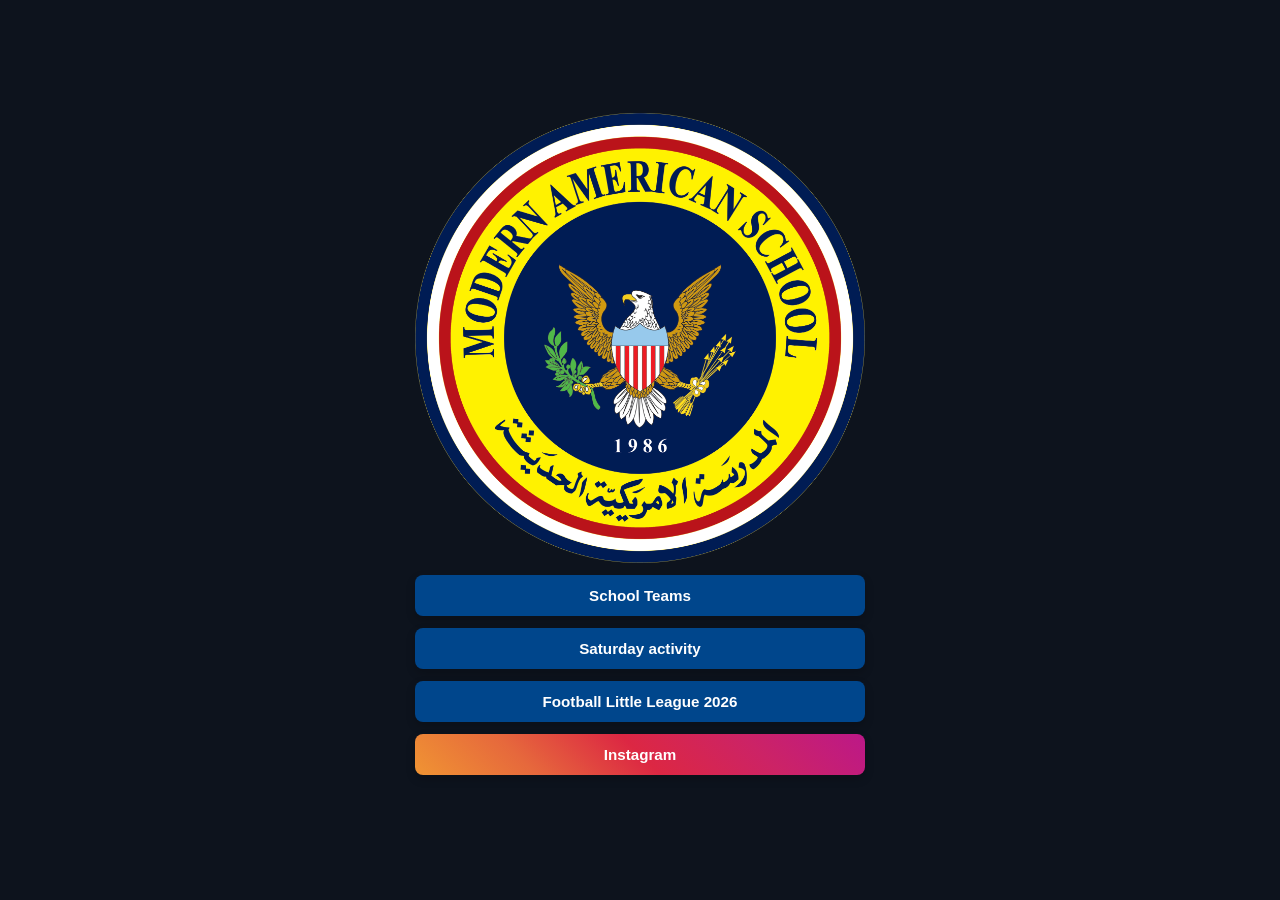
<file: index.html>
<!DOCTYPE html>
<html lang="ar" dir="rtl">
<head>
    <meta charset="UTF-8">
    <meta name="viewport" content="width=device-width, initial-scale=1.0">
    <title>Modern American School - Little League 2026</title>
    <link rel="stylesheet" href="style/style.css">
</head>
<body>
    <div class="main-container">
        <div class="logo-container">
            <img src="images/AmericanLogo.png" alt="Modern American School" class="logo-img">
        </div>

        <div class="button-container">
            <a href="SchoolTeams.html" class="btn">School Teams</a>
            <a href="SaturdayActivity.html" class="btn">Saturday activity</a>
            <a href="footballLittleLeague.html" class="btn">Football Little League 2026</a>
            <a href="links-page.html" class="btn btn-instagram">Instagram</a>
        </div>
    </div>
</body>
</html>
</file>
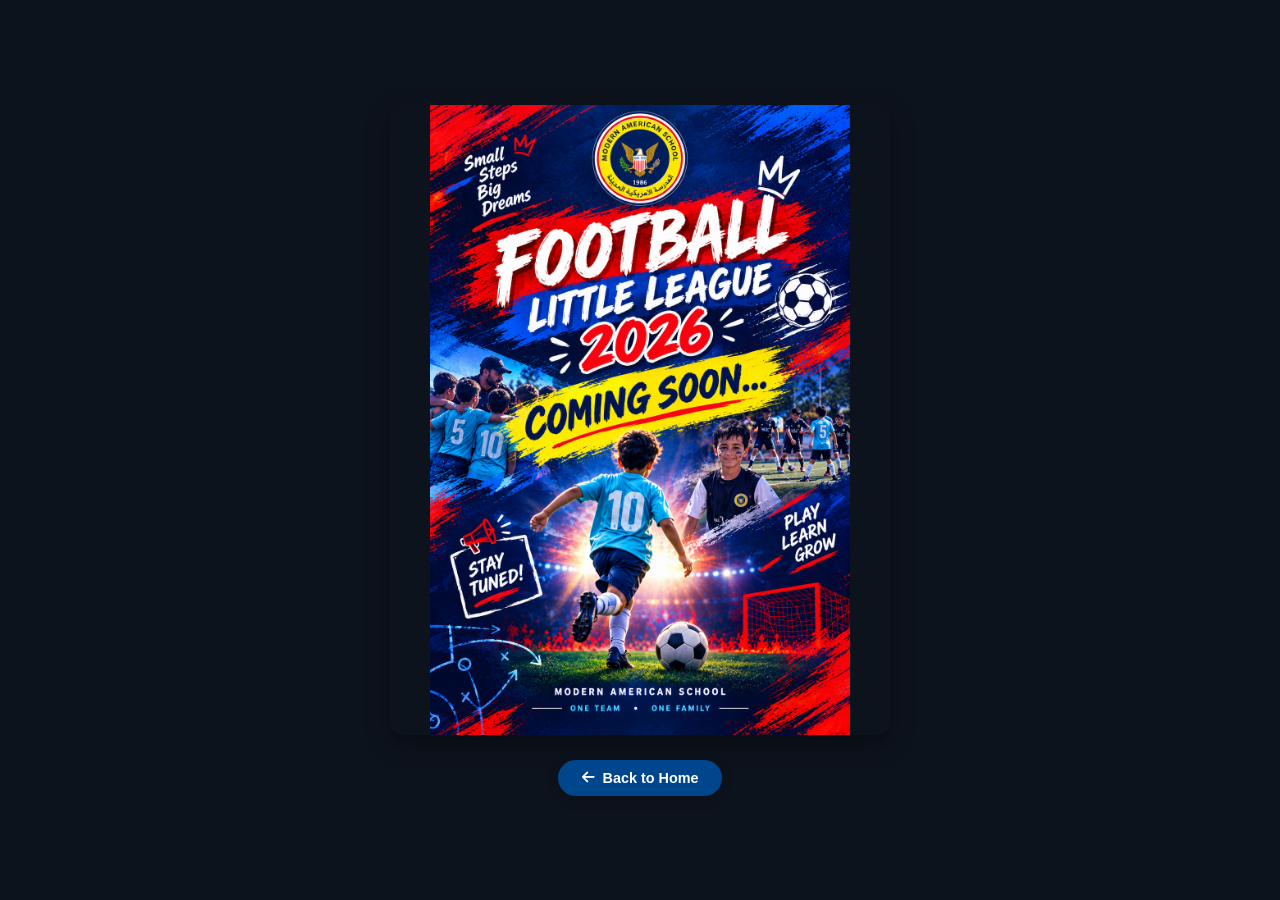
<file: footballLittleLeague.html>
<!DOCTYPE html>
<html lang="ar" dir="rtl">
<head>
    <meta charset="UTF-8">
    <meta name="viewport" content="width=device-width, initial-scale=1.0">
    <title>Football League Poster</title>
    <link rel="stylesheet" href="https://cdnjs.cloudflare.com/ajax/libs/font-awesome/6.4.0/css/all.min.css">
    <link rel="stylesheet" href="style/subPagesStyle.css">
</head>
<body>
    <div class="page-container">
        <div class="image-box">
            <img src="images/footballLittleLeague.png" alt="Football Little League">
        </div>
        <a href="index.html" class="btn-back">
            Back to Home
            <i class="fa-solid fa-arrow-left"></i>
        </a>
    </div>
</body>
</html>
</file>
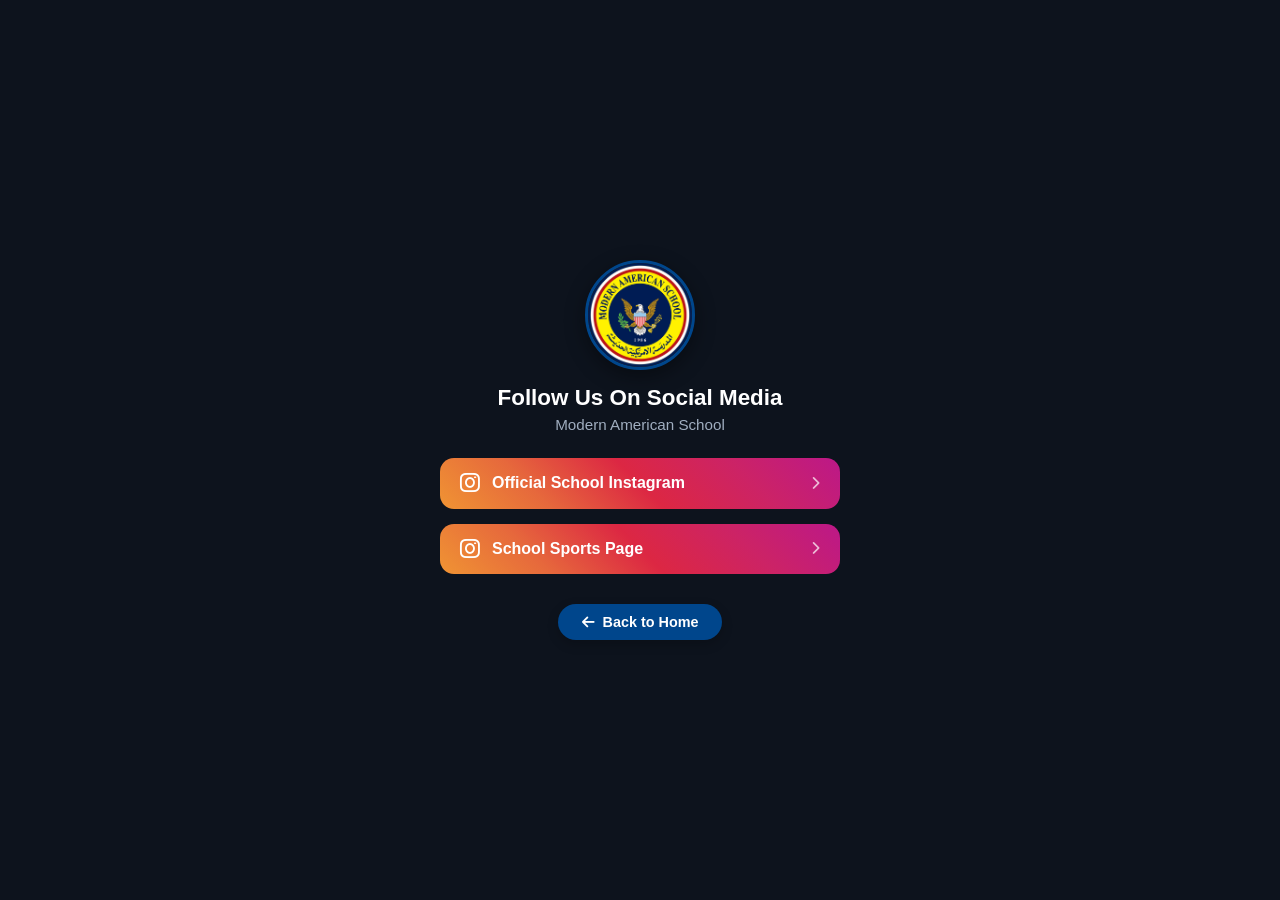
<file: links-page.html>
<!DOCTYPE html>
<html lang="en">
<head>
    <meta charset="UTF-8">
    <meta name="viewport" content="width=device-width, initial-scale=1.0">
    <title>Social Media Links | Modern American School</title>
    <!-- Font Awesome Icons -->
    <link rel="stylesheet" href="https://cdnjs.cloudflare.com/ajax/libs/font-awesome/6.4.0/css/all.min.css">
    
    <style>
        * {
            margin: 0;
            padding: 0;
            box-sizing: border-box;
            font-family: 'Segoe UI', Tahoma, Geneva, Verdana, sans-serif;
        }

        body {
            background-color: #0d131d;
            color: #ffffff;
            min-height: 100vh;
            display: flex;
            justify-content: center;
            align-items: center;
            padding: 20px;
        }

        .bio-container {
            width: 100%;
            max-width: 400px;
            display: flex;
            flex-direction: column;
            align-items: center;
            text-align: center;
        }

        /* Profile/Logo Image */
        .profile-img {
            width: 110px;
            height: 110px;
            border-radius: 50%;
            object-fit: cover;
            border: 3px solid #00468c;
            box-shadow: 0 6px 20px rgba(0, 0, 0, 0.4);
            margin-bottom: 15px;
        }

        .profile-title {
            font-size: 1.4rem;
            font-weight: 700;
            margin-bottom: 5px;
        }

        .profile-subtitle {
            font-size: 0.95rem;
            color: #a0aec0;
            margin-bottom: 25px;
        }

        /* Links Wrapper */
        .links-wrapper {
            width: 100%;
            display: flex;
            flex-direction: column;
            gap: 15px;
            margin-bottom: 30px;
        }

        /* Link Card */
        .link-card {
            display: flex;
            align-items: center;
            justify-content: space-between;
            width: 100%;
            padding: 14px 20px;
            background: rgba(255, 255, 255, 0.05);
            border: 1px solid rgba(255, 255, 255, 0.1);
            border-radius: 14px;
            color: #ffffff;
            text-decoration: none;
            backdrop-filter: blur(10px);
            transition: all 0.3s ease;
        }

        .link-card:hover {
            transform: translateY(-3px);
            background: rgba(255, 255, 255, 0.12);
            border-color: rgba(255, 255, 255, 0.25);
            box-shadow: 0 8px 20px rgba(0, 0, 0, 0.3);
        }

        /* Instagram Gradient Style */
        .link-card.instagram {
            background: linear-gradient(45deg, #f09433, #e6683c, #dc2743, #cc2366, #bc1888);
            border: none;
        }

        .link-card.instagram:hover {
            opacity: 0.92;
            box-shadow: 0 8px 22px rgba(220, 39, 67, 0.4);
        }

        .link-content {
            display: flex;
            align-items: center;
            gap: 12px;
        }

        .link-icon {
            font-size: 1.4rem;
        }

        .link-text {
            font-size: 1rem;
            font-weight: 600;
        }

        .arrow-icon {
            font-size: 0.85rem;
            opacity: 0.7;
        }

        /* Back Button */
        .btn-back {
            display: inline-flex;
            align-items: center;
            gap: 8px;
            padding: 10px 24px;
            font-size: 0.9rem;
            font-weight: 600;
            color: #ffffff;
            background-color: #00468c;
            text-decoration: none;
            border-radius: 20px;
            transition: all 0.25s ease;
            box-shadow: 0 4px 12px rgba(0, 0, 0, 0.2);
        }

        .btn-back:hover {
            background-color: #d1131a;
            transform: translateY(-2px);
        }
    </style>
</head>
<body>

    <div class="bio-container">
        <!-- Logo Image -->
        <img src="images/AmericanLogo.png" alt="Modern American School" class="profile-img">
        
        <h1 class="profile-title">Follow Us On Social Media</h1>
        <p class="profile-subtitle">Modern American School</p>

        <!-- Social Links -->
        <div class="links-wrapper">
            <!-- Official School Account -->
            <a href="https://www.instagram.com/themodernamericanschool?stkn=cHdudmg4MWoyZ3Yx" target="_blank" class="link-card instagram">
                <div class="link-content">
                    <i class="fa-brands fa-instagram link-icon"></i>
                    <span class="link-text">Official School Instagram</span>
                </div>
                <i class="fa-solid fa-chevron-right arrow-icon"></i>
            </a>

            <!-- School Sports Account -->
            <a href="https://www.instagram.com/pheeagles?stkn=MXRwa2xzeXdwZ3ZkcA==" target="_blank" class="link-card instagram">
                <div class="link-content">
                    <i class="fa-brands fa-instagram link-icon"></i>
                    <span class="link-text">School Sports Page</span>
                </div>
                <i class="fa-solid fa-chevron-right arrow-icon"></i>
            </a>
        </div>

        <!-- Back Button -->
        <a href="index.html" class="btn-back">
            <i class="fa-solid fa-arrow-left"></i>
            Back to Home
        </a>
    </div>

</body>
</html>
</file>
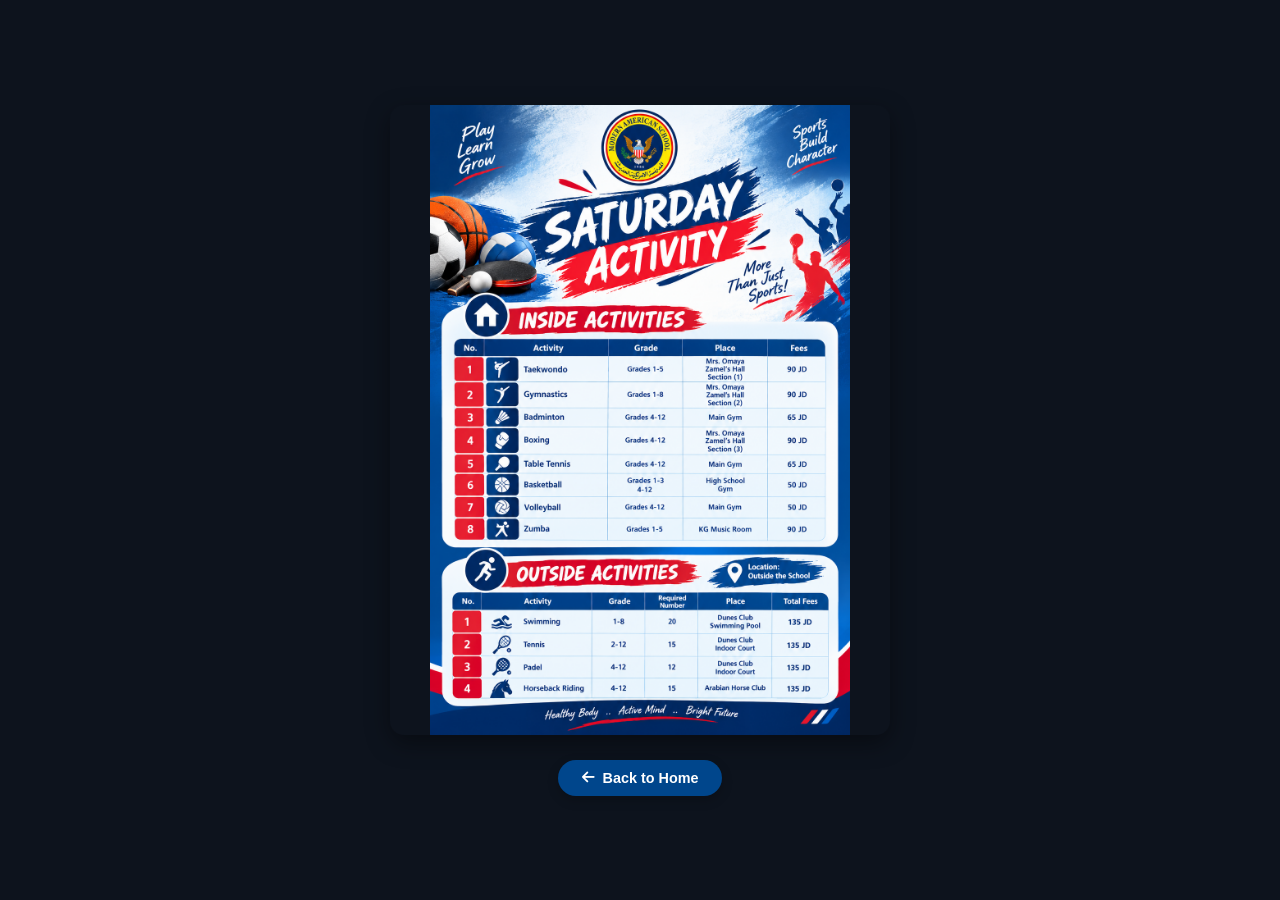
<file: SaturdayActivity.html>
<!DOCTYPE html>
<html lang="ar" dir="rtl">
<head>
    <meta charset="UTF-8">
    <meta name="viewport" content="width=device-width, initial-scale=1.0">
    <title>Saturday Activity</title>
    <link rel="stylesheet" href="https://cdnjs.cloudflare.com/ajax/libs/font-awesome/6.4.0/css/all.min.css">
    <link rel="stylesheet" href="style/subPagesStyle.css">
</head>
<body>
    <div class="page-container">
        <div class="image-box">
            <img src="images/SaturdayActivity.png" alt="Saturday Activity">
        </div>
        <a href="index.html" class="btn-back">
            Back to Home
            <i class="fa-solid fa-arrow-left"></i>
        </a>
    </div>
</body>
</html>
</file>
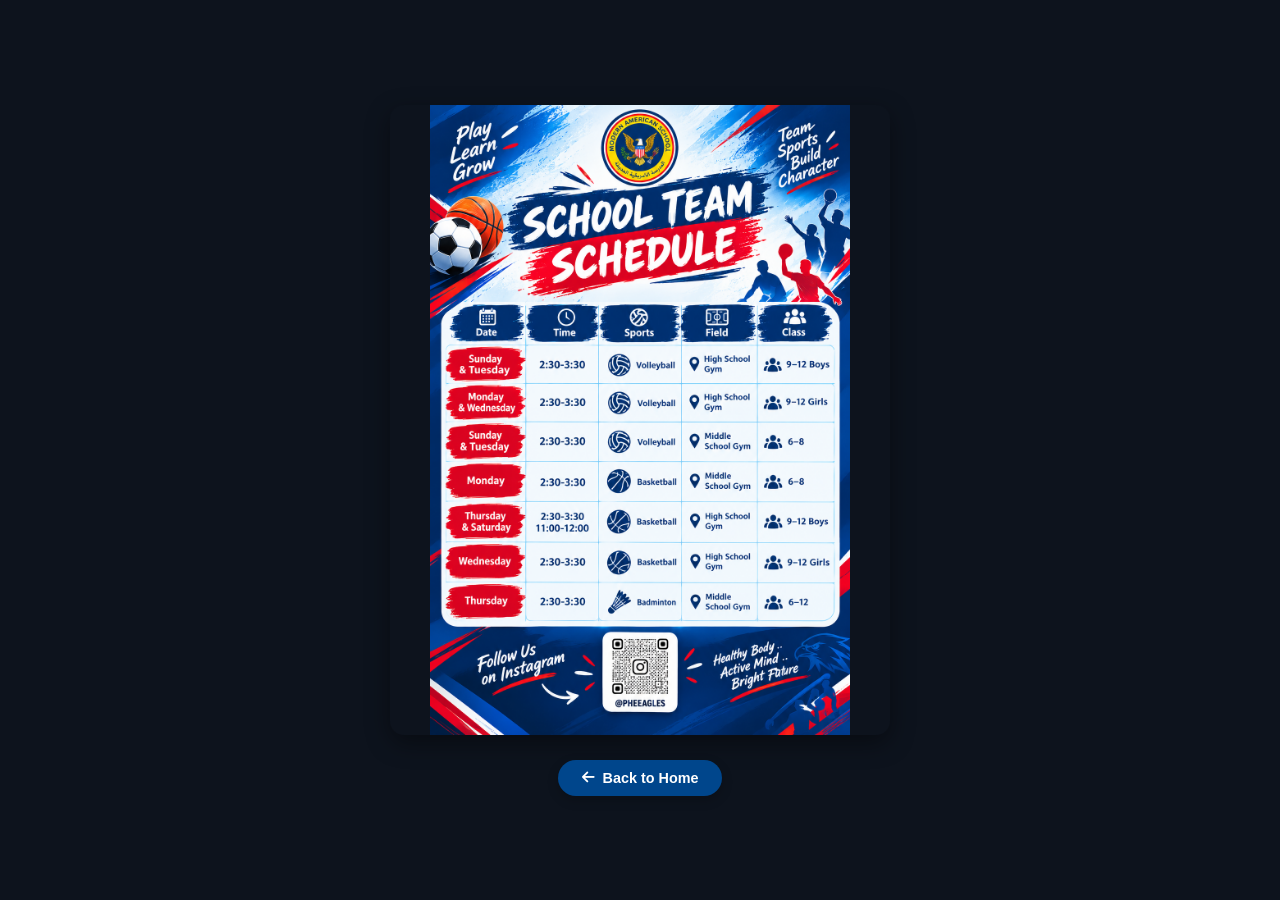
<file: SchoolTeams.html>
<!DOCTYPE html>
<html lang="ar" dir="rtl">
<head>
    <meta charset="UTF-8">
    <meta name="viewport" content="width=device-width, initial-scale=1.0">
    <title>School Teams</title>
    <link rel="stylesheet" href="https://cdnjs.cloudflare.com/ajax/libs/font-awesome/6.4.0/css/all.min.css">
    <link rel="stylesheet" href="style/subPagesStyle.css">
</head>
<body>
    <div class="page-container">
        <div class="image-box">
            <img src="images/SchoolTeams.png" alt="School Teams">
        </div>
        <a href="index.html" class="btn-back">
            Back to Home
            <i class="fa-solid fa-arrow-left"></i>
        </a>
    </div>
</body>
</html>
</file>
<file: style/style.css>
* {
    margin: 0;
    padding: 0;
    box-sizing: border-box;
    font-family: Arial, sans-serif;
}

body {
    background-color: #0d131d;
    min-height: 100vh;
    display: flex;
    justify-content: center;
    align-items: center;
    padding: 20px;
}

/* الحاوية الرئيسية لتحديد العرض المناسب */
.header {
    width: 100%;
    max-width: 420px; /* تحديد عرض مناسب لمنع الأزرار والصورة من التمدد الزائد */
    display: flex;
    flex-direction: column;
    align-items: center;
    gap: 20px; /* مسافة بين الصورة ومجموعة الأزرار */
}

/* تصغير وتنسيق الصورة */
.logo-container {
    width: 100%;
    display: flex;
    justify-content: center;
}

.logo-img {
    width: 100%;
    max-height: 450px; /* تحديد أقصى ارتفاع للصورة لتجنب الضخامة */
    object-fit: contain; /* الحفاظ على أبعاد الصورة دون تشويه */
    border-radius: 12px;
}

/* توزيع الأزرار مع وجود مسافات */
.button-group {
    width: 100%;
    display: flex;
    flex-direction: column;
    gap: 12px; /* مسافة فاصلة بين كل زر والآخر */
}

/* تنسيق الأزرار */
.btn {
    display: block;
    width: 100%;
    padding: 12px 16px;
    margin: 12px 0 12px 0;
    font-size: 0.95rem;
    font-weight: 600;
    color: #ffffff;
    background-color: #00468c;
    text-decoration: none;
    border-radius: 8px;
    text-align: center;
    box-shadow: 0 4px 10px rgba(0, 0, 0, 0.2);
    transition: background-color 0.2s ease, transform 0.2s ease;
}

.btn:hover {
    background-color: #d1131a;
    transform: translateY(-2px);
}

/* زر الإنستغرام */
.btn-instagram {
    background: linear-gradient(45deg, #f09433, #e6683c, #dc2743, #cc2366, #bc1888);
}

.btn-instagram:hover {
    opacity: 0.9;
    transform: translateY(-2px);
}
</file>
<file: style/subPagesStyle.css>
* {
    margin: 0;
    padding: 0;
    box-sizing: border-box;
    font-family: 'Segoe UI', Tahoma, Geneva, Verdana, sans-serif;
}

body {
    background-color: #0d131d;
    color: #ffffff;
    min-height: 100vh;
    display: flex;
    justify-content: center;
    align-items: center;
    padding: 20px;
}

/* الحاوية الرئيسية للتوسيط */
.page-container {
    width: 100%;
    max-width: 500px;
    display: flex;
    flex-direction: column;
    align-items: center;
    text-align: center;
}

/* عرض الصورة بشكل متناسق */
.image-box {
    width: 100%;
    display: flex;
    justify-content: center;
    margin-bottom: 25px;
}

.image-box img {
    width: 100%;
    max-height: 70vh;
    object-fit: contain;
    border-radius: 14px;
    box-shadow: 0 8px 24px rgba(0, 0, 0, 0.4);
}

/* زر العودة للرئيسية المطابق لزر صفحة الروابط */
.btn-back {
            display: inline-flex;
            align-items: center;
            gap: 8px;
            padding: 10px 24px;
            font-size: 0.9rem;
            font-weight: 600;
            color: #ffffff;
            background-color: #00468c;
            text-decoration: none;
            border-radius: 20px;
            transition: all 0.25s ease;
            box-shadow: 0 4px 12px rgba(0, 0, 0, 0.2);
        }

        .btn-back:hover {
            background-color: #d1131a;
            transform: translateY(-2px);
        }
</file>
